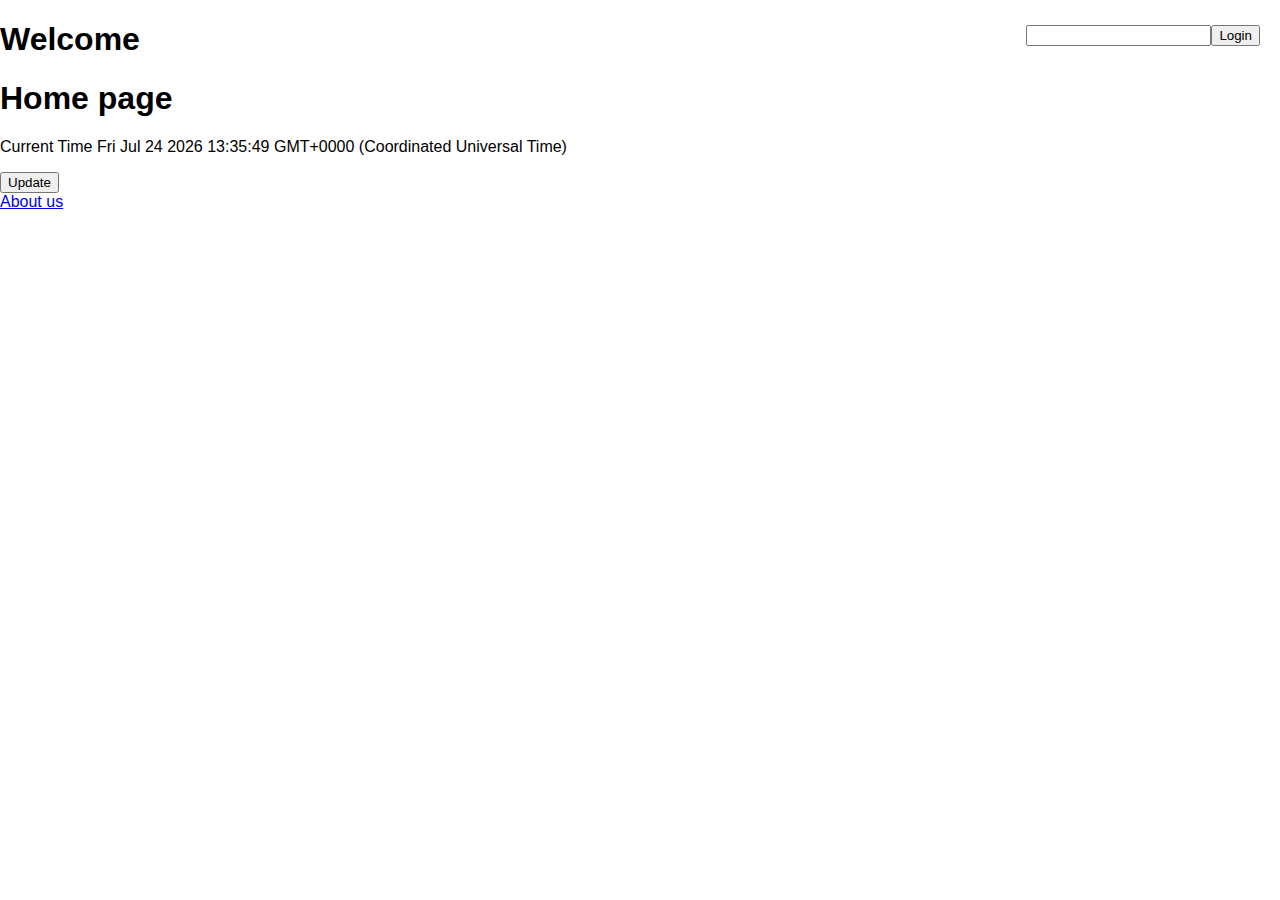
<file: index.html>
<!doctype html><html lang="en"><head><meta charset="utf-8"/><link rel="icon" href="/favicon.ico"/><meta name="viewport" content="width=device-width,initial-scale=1"/><meta name="theme-color" content="#000000"/><meta name="description" content="Web site created using create-react-app"/><link rel="apple-touch-icon" href="/logo192.png"/><link rel="manifest" href="/manifest.json"/><title>React App</title><link href="/static/css/main.86ad5824.chunk.css" rel="stylesheet"></head><body><noscript>You need to enable JavaScript to run this app.</noscript><div id="root"></div><script>!function(e){function r(r){for(var n,l,a=r[0],f=r[1],i=r[2],c=0,s=[];c<a.length;c++)l=a[c],Object.prototype.hasOwnProperty.call(o,l)&&o[l]&&s.push(o[l][0]),o[l]=0;for(n in f)Object.prototype.hasOwnProperty.call(f,n)&&(e[n]=f[n]);for(p&&p(r);s.length;)s.shift()();return u.push.apply(u,i||[]),t()}function t(){for(var e,r=0;r<u.length;r++){for(var t=u[r],n=!0,a=1;a<t.length;a++){var f=t[a];0!==o[f]&&(n=!1)}n&&(u.splice(r--,1),e=l(l.s=t[0]))}return e}var n={},o={1:0},u=[];function l(r){if(n[r])return n[r].exports;var t=n[r]={i:r,l:!1,exports:{}};return e[r].call(t.exports,t,t.exports,l),t.l=!0,t.exports}l.m=e,l.c=n,l.d=function(e,r,t){l.o(e,r)||Object.defineProperty(e,r,{enumerable:!0,get:t})},l.r=function(e){"undefined"!=typeof Symbol&&Symbol.toStringTag&&Object.defineProperty(e,Symbol.toStringTag,{value:"Module"}),Object.defineProperty(e,"__esModule",{value:!0})},l.t=function(e,r){if(1&r&&(e=l(e)),8&r)return e;if(4&r&&"object"==typeof e&&e&&e.__esModule)return e;var t=Object.create(null);if(l.r(t),Object.defineProperty(t,"default",{enumerable:!0,value:e}),2&r&&"string"!=typeof e)for(var n in e)l.d(t,n,function(r){return e[r]}.bind(null,n));return t},l.n=function(e){var r=e&&e.__esModule?function(){return e.default}:function(){return e};return l.d(r,"a",r),r},l.o=function(e,r){return Object.prototype.hasOwnProperty.call(e,r)},l.p="/";var a=this.webpackJsonp30days=this.webpackJsonp30days||[],f=a.push.bind(a);a.push=r,a=a.slice();for(var i=0;i<a.length;i++)r(a[i]);var p=f;t()}([])</script><script src="/static/js/2.9cf9d6f4.chunk.js"></script><script src="/static/js/main.5d2ea302.chunk.js"></script></body></html>
</file>
<file: static/css/main.86ad5824.chunk.css>
body{margin:0;font-family:-apple-system,BlinkMacSystemFont,"Segoe UI","Roboto","Oxygen","Ubuntu","Cantarell","Fira Sans","Droid Sans","Helvetica Neue",sans-serif;-webkit-font-smoothing:antialiased;-moz-osx-font-smoothing:grayscale}code{font-family:source-code-pro,Menlo,Monaco,Consolas,"Courier New",monospace}.demo{position:relative}.demo .notificationsFrame{z-index:2;width:100%;top:20px;background:#fff;border-radius:3px;overflow:hidden;font-family:"Open Sans",Helvetica,sans-serif;margin-bottom:40px}.demo .notificationsFrame.show-menu{transform:translate3d(150px,0,0)}.demo .notificationsFrame .searchInput{box-sizing:border-box;position:absolute;top:13px;right:55px;width:200px;height:34px;border-radius:17px;border:none;background:#fff;padding:0 17px;font-size:13px;color:#666;transition:all .3s ease-in-out;transform:translateX(15px);opacity:0;pointer-events:none}.demo .notificationsFrame .searchInput:focus{outline:none}.demo .notificationsFrame .searchInput.active{transform:translateX(0);opacity:1;pointer-events:all}.demo .notificationsFrame .header{position:relative;height:60px;background:#5f98cd;padding-top:0}.demo .notificationsFrame .header .menuIcon{position:absolute;width:29px;height:15px;top:23px;left:20px;cursor:pointer}.demo .notificationsFrame .header .menuIcon:hover .circle,.demo .notificationsFrame .header .menuIcon:hover .dashBottom,.demo .notificationsFrame .header .menuIcon:hover .dashTop{background:#fff}.demo .notificationsFrame .header .menuIcon .dashTop{position:absolute;width:20px;height:3px;top:0;left:0;background:#b2daff;border-radius:3px;transition:all .2s ease-in-out}.demo .notificationsFrame .header .menuIcon .dashBottom{position:absolute;width:20px;height:3px;top:0;left:0;background:#b2daff;border-radius:3px;transition:all .2s ease-in-out;width:29px;top:auto;bottom:0}.demo .notificationsFrame .header .menuIcon .circle{position:absolute;height:7px;width:7px;border-radius:4px;top:-2px;right:0;background:#b2daff;transition:all .2s ease-in-out}.demo .notificationsFrame .header .title{display:block;text-align:center;color:#fff;font-weight:600;font-size:15px;padding-top:20px}.demo .notificationsFrame .header .searchIcon{position:absolute;z-index:3;font-size:21px;color:#fff;top:18px;right:20px;transition:all .3s ease;cursor:pointer}.demo .notificationsFrame .header .searchIcon:hover{color:#fff}.demo .notificationsFrame .content{position:relative;overflow:hidden}.demo .notificationsFrame .content .line{position:absolute;top:0;left:40px;bottom:0;width:3px;background:#ebebeb}.demo .notificationsFrame .content .item{position:relative;z-index:2;margin:20px 30px 30px 70px;display:block}.demo .notificationsFrame .content .item:hover{color:#5f98cd;cursor:pointer}.demo .notificationsFrame .content .item .circle{box-sizing:border-box;position:absolute;height:11px;width:11px;background:#fff;border:2px solid #5f98cd;box-shadow:0 0 0 3px #fff;border-radius:6px;top:0;left:-20px}.demo .notificationsFrame .content .item .avatar{position:absolute;height:40px;width:40px;display:inline-block;vertical-align:top;overflow:hidden;left:-49px}.demo .notificationsFrame .content .item .avatar img{width:100%;border-radius:50%;position:absolute;left:0;top:0}.demo .notificationsFrame .content .item .time{display:block;font-size:11px;line-height:11px;margin-bottom:2px}.demo .notificationsFrame .content .item p{font-size:15px;line-height:20px;margin:0 40px 0 0;font-family:"Open Sans",Lora,Times,no-serif}.demo .notificationsFrame .content .item p b{font-weight:600}.demo .notificationsFrame .content .item .right{position:absolute;right:5px;font-size:11px;top:11px}.demo .notificationsFrame .content .item .commentCount{position:absolute;right:15px;font-size:12px;top:11px}.demo .notificationsFrame .content .item .commentCount:after{content:"\f075";font-family:FontAwesome;position:absolute;font-size:20px;color:#ebebeb;top:-50%;left:100%;margin-left:10px;z-index:3}.demo .notificationsFrame .content .item .commentCount:hover:after{color:#add8e6}.demo .notificationsFrame .footer{position:relative;background:#fff;margin:auto;height:30px;border-top:1px solid #eee;width:100%;border-radius:10px}.demo .notificationsFrame .footer button{background:#eee;position:absolute;width:100%;right:0;left:0;top:0;bottom:0;border:0}.demo .notificationsFrame .footer button i{margin:0 10px}.clock{margin-top:50px;text-align:center}.clock span{background-color:#1e90ff;color:#fff;padding:10px;border-radius:20px}
/*!
 *  Font Awesome 4.7.0 by @davegandy - http://fontawesome.io - @fontawesome
 *  License - http://fontawesome.io/license (Font: SIL OFL 1.1, CSS: MIT License)
 */@font-face{font-family:"FontAwesome";src:url(/static/media/fontawesome-webfont.674f50d2.eot);src:url(/static/media/fontawesome-webfont.674f50d2.eot?#iefix&v=4.7.0) format("embedded-opentype"),url(/static/media/fontawesome-webfont.af7ae505.woff2) format("woff2"),url(/static/media/fontawesome-webfont.fee66e71.woff) format("woff"),url(/static/media/fontawesome-webfont.b06871f2.ttf) format("truetype"),url(/static/media/fontawesome-webfont.7725ae5d.svg#fontawesomeregular) format("svg");font-weight:400;font-style:normal}.fa{display:inline-block;font:normal normal normal 14px/1 FontAwesome;font-size:inherit;text-rendering:auto;-webkit-font-smoothing:antialiased;-moz-osx-font-smoothing:grayscale}.fa-lg{font-size:1.33333333em;line-height:.75em;vertical-align:-15%}.fa-2x{font-size:2em}.fa-3x{font-size:3em}.fa-4x{font-size:4em}.fa-5x{font-size:5em}.fa-fw{width:1.28571429em;text-align:center}.fa-ul{padding-left:0;margin-left:2.14285714em;list-style-type:none}.fa-ul>li{position:relative}.fa-li{position:absolute;left:-2.14285714em;width:2.14285714em;top:.14285714em;text-align:center}.fa-li.fa-lg{left:-1.85714286em}.fa-border{padding:.2em .25em .15em;border:.08em solid #eee;border-radius:.1em}.fa-pull-left{float:left}.fa-pull-right{float:right}.fa.fa-pull-left{margin-right:.3em}.fa.fa-pull-right{margin-left:.3em}.pull-right{float:right}.pull-left{float:left}.fa.pull-left{margin-right:.3em}.fa.pull-right{margin-left:.3em}.fa-spin{-webkit-animation:fa-spin 2s linear infinite;animation:fa-spin 2s linear infinite}.fa-pulse{-webkit-animation:fa-spin 1s steps(8) infinite;animation:fa-spin 1s steps(8) infinite}@-webkit-keyframes fa-spin{0%{transform:rotate(0deg)}to{transform:rotate(359deg)}}@keyframes fa-spin{0%{transform:rotate(0deg)}to{transform:rotate(359deg)}}.fa-rotate-90{-ms-filter:"progid:DXImageTransform.Microsoft.BasicImage(rotation=1)";transform:rotate(90deg)}.fa-rotate-180{-ms-filter:"progid:DXImageTransform.Microsoft.BasicImage(rotation=2)";transform:rotate(180deg)}.fa-rotate-270{-ms-filter:"progid:DXImageTransform.Microsoft.BasicImage(rotation=3)";transform:rotate(270deg)}.fa-flip-horizontal{-ms-filter:"progid:DXImageTransform.Microsoft.BasicImage(rotation=0, mirror=1)";transform:scaleX(-1)}.fa-flip-vertical{-ms-filter:"progid:DXImageTransform.Microsoft.BasicImage(rotation=2, mirror=1)";transform:scaleY(-1)}:root .fa-flip-horizontal,:root .fa-flip-vertical,:root .fa-rotate-90,:root .fa-rotate-180,:root .fa-rotate-270{-webkit-filter:none;filter:none}.fa-stack{position:relative;display:inline-block;width:2em;height:2em;line-height:2em;vertical-align:middle}.fa-stack-1x,.fa-stack-2x{position:absolute;left:0;width:100%;text-align:center}.fa-stack-1x{line-height:inherit}.fa-stack-2x{font-size:2em}.fa-inverse{color:#fff}.fa-glass:before{content:"\f000"}.fa-music:before{content:"\f001"}.fa-search:before{content:"\f002"}.fa-envelope-o:before{content:"\f003"}.fa-heart:before{content:"\f004"}.fa-star:before{content:"\f005"}.fa-star-o:before{content:"\f006"}.fa-user:before{content:"\f007"}.fa-film:before{content:"\f008"}.fa-th-large:before{content:"\f009"}.fa-th:before{content:"\f00a"}.fa-th-list:before{content:"\f00b"}.fa-check:before{content:"\f00c"}.fa-close:before,.fa-remove:before,.fa-times:before{content:"\f00d"}.fa-search-plus:before{content:"\f00e"}.fa-search-minus:before{content:"\f010"}.fa-power-off:before{content:"\f011"}.fa-signal:before{content:"\f012"}.fa-cog:before,.fa-gear:before{content:"\f013"}.fa-trash-o:before{content:"\f014"}.fa-home:before{content:"\f015"}.fa-file-o:before{content:"\f016"}.fa-clock-o:before{content:"\f017"}.fa-road:before{content:"\f018"}.fa-download:before{content:"\f019"}.fa-arrow-circle-o-down:before{content:"\f01a"}.fa-arrow-circle-o-up:before{content:"\f01b"}.fa-inbox:before{content:"\f01c"}.fa-play-circle-o:before{content:"\f01d"}.fa-repeat:before,.fa-rotate-right:before{content:"\f01e"}.fa-refresh:before{content:"\f021"}.fa-list-alt:before{content:"\f022"}.fa-lock:before{content:"\f023"}.fa-flag:before{content:"\f024"}.fa-headphones:before{content:"\f025"}.fa-volume-off:before{content:"\f026"}.fa-volume-down:before{content:"\f027"}.fa-volume-up:before{content:"\f028"}.fa-qrcode:before{content:"\f029"}.fa-barcode:before{content:"\f02a"}.fa-tag:before{content:"\f02b"}.fa-tags:before{content:"\f02c"}.fa-book:before{content:"\f02d"}.fa-bookmark:before{content:"\f02e"}.fa-print:before{content:"\f02f"}.fa-camera:before{content:"\f030"}.fa-font:before{content:"\f031"}.fa-bold:before{content:"\f032"}.fa-italic:before{content:"\f033"}.fa-text-height:before{content:"\f034"}.fa-text-width:before{content:"\f035"}.fa-align-left:before{content:"\f036"}.fa-align-center:before{content:"\f037"}.fa-align-right:before{content:"\f038"}.fa-align-justify:before{content:"\f039"}.fa-list:before{content:"\f03a"}.fa-dedent:before,.fa-outdent:before{content:"\f03b"}.fa-indent:before{content:"\f03c"}.fa-video-camera:before{content:"\f03d"}.fa-image:before,.fa-photo:before,.fa-picture-o:before{content:"\f03e"}.fa-pencil:before{content:"\f040"}.fa-map-marker:before{content:"\f041"}.fa-adjust:before{content:"\f042"}.fa-tint:before{content:"\f043"}.fa-edit:before,.fa-pencil-square-o:before{content:"\f044"}.fa-share-square-o:before{content:"\f045"}.fa-check-square-o:before{content:"\f046"}.fa-arrows:before{content:"\f047"}.fa-step-backward:before{content:"\f048"}.fa-fast-backward:before{content:"\f049"}.fa-backward:before{content:"\f04a"}.fa-play:before{content:"\f04b"}.fa-pause:before{content:"\f04c"}.fa-stop:before{content:"\f04d"}.fa-forward:before{content:"\f04e"}.fa-fast-forward:before{content:"\f050"}.fa-step-forward:before{content:"\f051"}.fa-eject:before{content:"\f052"}.fa-chevron-left:before{content:"\f053"}.fa-chevron-right:before{content:"\f054"}.fa-plus-circle:before{content:"\f055"}.fa-minus-circle:before{content:"\f056"}.fa-times-circle:before{content:"\f057"}.fa-check-circle:before{content:"\f058"}.fa-question-circle:before{content:"\f059"}.fa-info-circle:before{content:"\f05a"}.fa-crosshairs:before{content:"\f05b"}.fa-times-circle-o:before{content:"\f05c"}.fa-check-circle-o:before{content:"\f05d"}.fa-ban:before{content:"\f05e"}.fa-arrow-left:before{content:"\f060"}.fa-arrow-right:before{content:"\f061"}.fa-arrow-up:before{content:"\f062"}.fa-arrow-down:before{content:"\f063"}.fa-mail-forward:before,.fa-share:before{content:"\f064"}.fa-expand:before{content:"\f065"}.fa-compress:before{content:"\f066"}.fa-plus:before{content:"\f067"}.fa-minus:before{content:"\f068"}.fa-asterisk:before{content:"\f069"}.fa-exclamation-circle:before{content:"\f06a"}.fa-gift:before{content:"\f06b"}.fa-leaf:before{content:"\f06c"}.fa-fire:before{content:"\f06d"}.fa-eye:before{content:"\f06e"}.fa-eye-slash:before{content:"\f070"}.fa-exclamation-triangle:before,.fa-warning:before{content:"\f071"}.fa-plane:before{content:"\f072"}.fa-calendar:before{content:"\f073"}.fa-random:before{content:"\f074"}.fa-comment:before{content:"\f075"}.fa-magnet:before{content:"\f076"}.fa-chevron-up:before{content:"\f077"}.fa-chevron-down:before{content:"\f078"}.fa-retweet:before{content:"\f079"}.fa-shopping-cart:before{content:"\f07a"}.fa-folder:before{content:"\f07b"}.fa-folder-open:before{content:"\f07c"}.fa-arrows-v:before{content:"\f07d"}.fa-arrows-h:before{content:"\f07e"}.fa-bar-chart-o:before,.fa-bar-chart:before{content:"\f080"}.fa-twitter-square:before{content:"\f081"}.fa-facebook-square:before{content:"\f082"}.fa-camera-retro:before{content:"\f083"}.fa-key:before{content:"\f084"}.fa-cogs:before,.fa-gears:before{content:"\f085"}.fa-comments:before{content:"\f086"}.fa-thumbs-o-up:before{content:"\f087"}.fa-thumbs-o-down:before{content:"\f088"}.fa-star-half:before{content:"\f089"}.fa-heart-o:before{content:"\f08a"}.fa-sign-out:before{content:"\f08b"}.fa-linkedin-square:before{content:"\f08c"}.fa-thumb-tack:before{content:"\f08d"}.fa-external-link:before{content:"\f08e"}.fa-sign-in:before{content:"\f090"}.fa-trophy:before{content:"\f091"}.fa-github-square:before{content:"\f092"}.fa-upload:before{content:"\f093"}.fa-lemon-o:before{content:"\f094"}.fa-phone:before{content:"\f095"}.fa-square-o:before{content:"\f096"}.fa-bookmark-o:before{content:"\f097"}.fa-phone-square:before{content:"\f098"}.fa-twitter:before{content:"\f099"}.fa-facebook-f:before,.fa-facebook:before{content:"\f09a"}.fa-github:before{content:"\f09b"}.fa-unlock:before{content:"\f09c"}.fa-credit-card:before{content:"\f09d"}.fa-feed:before,.fa-rss:before{content:"\f09e"}.fa-hdd-o:before{content:"\f0a0"}.fa-bullhorn:before{content:"\f0a1"}.fa-bell:before{content:"\f0f3"}.fa-certificate:before{content:"\f0a3"}.fa-hand-o-right:before{content:"\f0a4"}.fa-hand-o-left:before{content:"\f0a5"}.fa-hand-o-up:before{content:"\f0a6"}.fa-hand-o-down:before{content:"\f0a7"}.fa-arrow-circle-left:before{content:"\f0a8"}.fa-arrow-circle-right:before{content:"\f0a9"}.fa-arrow-circle-up:before{content:"\f0aa"}.fa-arrow-circle-down:before{content:"\f0ab"}.fa-globe:before{content:"\f0ac"}.fa-wrench:before{content:"\f0ad"}.fa-tasks:before{content:"\f0ae"}.fa-filter:before{content:"\f0b0"}.fa-briefcase:before{content:"\f0b1"}.fa-arrows-alt:before{content:"\f0b2"}.fa-group:before,.fa-users:before{content:"\f0c0"}.fa-chain:before,.fa-link:before{content:"\f0c1"}.fa-cloud:before{content:"\f0c2"}.fa-flask:before{content:"\f0c3"}.fa-cut:before,.fa-scissors:before{content:"\f0c4"}.fa-copy:before,.fa-files-o:before{content:"\f0c5"}.fa-paperclip:before{content:"\f0c6"}.fa-floppy-o:before,.fa-save:before{content:"\f0c7"}.fa-square:before{content:"\f0c8"}.fa-bars:before,.fa-navicon:before,.fa-reorder:before{content:"\f0c9"}.fa-list-ul:before{content:"\f0ca"}.fa-list-ol:before{content:"\f0cb"}.fa-strikethrough:before{content:"\f0cc"}.fa-underline:before{content:"\f0cd"}.fa-table:before{content:"\f0ce"}.fa-magic:before{content:"\f0d0"}.fa-truck:before{content:"\f0d1"}.fa-pinterest:before{content:"\f0d2"}.fa-pinterest-square:before{content:"\f0d3"}.fa-google-plus-square:before{content:"\f0d4"}.fa-google-plus:before{content:"\f0d5"}.fa-money:before{content:"\f0d6"}.fa-caret-down:before{content:"\f0d7"}.fa-caret-up:before{content:"\f0d8"}.fa-caret-left:before{content:"\f0d9"}.fa-caret-right:before{content:"\f0da"}.fa-columns:before{content:"\f0db"}.fa-sort:before,.fa-unsorted:before{content:"\f0dc"}.fa-sort-desc:before,.fa-sort-down:before{content:"\f0dd"}.fa-sort-asc:before,.fa-sort-up:before{content:"\f0de"}.fa-envelope:before{content:"\f0e0"}.fa-linkedin:before{content:"\f0e1"}.fa-rotate-left:before,.fa-undo:before{content:"\f0e2"}.fa-gavel:before,.fa-legal:before{content:"\f0e3"}.fa-dashboard:before,.fa-tachometer:before{content:"\f0e4"}.fa-comment-o:before{content:"\f0e5"}.fa-comments-o:before{content:"\f0e6"}.fa-bolt:before,.fa-flash:before{content:"\f0e7"}.fa-sitemap:before{content:"\f0e8"}.fa-umbrella:before{content:"\f0e9"}.fa-clipboard:before,.fa-paste:before{content:"\f0ea"}.fa-lightbulb-o:before{content:"\f0eb"}.fa-exchange:before{content:"\f0ec"}.fa-cloud-download:before{content:"\f0ed"}.fa-cloud-upload:before{content:"\f0ee"}.fa-user-md:before{content:"\f0f0"}.fa-stethoscope:before{content:"\f0f1"}.fa-suitcase:before{content:"\f0f2"}.fa-bell-o:before{content:"\f0a2"}.fa-coffee:before{content:"\f0f4"}.fa-cutlery:before{content:"\f0f5"}.fa-file-text-o:before{content:"\f0f6"}.fa-building-o:before{content:"\f0f7"}.fa-hospital-o:before{content:"\f0f8"}.fa-ambulance:before{content:"\f0f9"}.fa-medkit:before{content:"\f0fa"}.fa-fighter-jet:before{content:"\f0fb"}.fa-beer:before{content:"\f0fc"}.fa-h-square:before{content:"\f0fd"}.fa-plus-square:before{content:"\f0fe"}.fa-angle-double-left:before{content:"\f100"}.fa-angle-double-right:before{content:"\f101"}.fa-angle-double-up:before{content:"\f102"}.fa-angle-double-down:before{content:"\f103"}.fa-angle-left:before{content:"\f104"}.fa-angle-right:before{content:"\f105"}.fa-angle-up:before{content:"\f106"}.fa-angle-down:before{content:"\f107"}.fa-desktop:before{content:"\f108"}.fa-laptop:before{content:"\f109"}.fa-tablet:before{content:"\f10a"}.fa-mobile-phone:before,.fa-mobile:before{content:"\f10b"}.fa-circle-o:before{content:"\f10c"}.fa-quote-left:before{content:"\f10d"}.fa-quote-right:before{content:"\f10e"}.fa-spinner:before{content:"\f110"}.fa-circle:before{content:"\f111"}.fa-mail-reply:before,.fa-reply:before{content:"\f112"}.fa-github-alt:before{content:"\f113"}.fa-folder-o:before{content:"\f114"}.fa-folder-open-o:before{content:"\f115"}.fa-smile-o:before{content:"\f118"}.fa-frown-o:before{content:"\f119"}.fa-meh-o:before{content:"\f11a"}.fa-gamepad:before{content:"\f11b"}.fa-keyboard-o:before{content:"\f11c"}.fa-flag-o:before{content:"\f11d"}.fa-flag-checkered:before{content:"\f11e"}.fa-terminal:before{content:"\f120"}.fa-code:before{content:"\f121"}.fa-mail-reply-all:before,.fa-reply-all:before{content:"\f122"}.fa-star-half-empty:before,.fa-star-half-full:before,.fa-star-half-o:before{content:"\f123"}.fa-location-arrow:before{content:"\f124"}.fa-crop:before{content:"\f125"}.fa-code-fork:before{content:"\f126"}.fa-chain-broken:before,.fa-unlink:before{content:"\f127"}.fa-question:before{content:"\f128"}.fa-info:before{content:"\f129"}.fa-exclamation:before{content:"\f12a"}.fa-superscript:before{content:"\f12b"}.fa-subscript:before{content:"\f12c"}.fa-eraser:before{content:"\f12d"}.fa-puzzle-piece:before{content:"\f12e"}.fa-microphone:before{content:"\f130"}.fa-microphone-slash:before{content:"\f131"}.fa-shield:before{content:"\f132"}.fa-calendar-o:before{content:"\f133"}.fa-fire-extinguisher:before{content:"\f134"}.fa-rocket:before{content:"\f135"}.fa-maxcdn:before{content:"\f136"}.fa-chevron-circle-left:before{content:"\f137"}.fa-chevron-circle-right:before{content:"\f138"}.fa-chevron-circle-up:before{content:"\f139"}.fa-chevron-circle-down:before{content:"\f13a"}.fa-html5:before{content:"\f13b"}.fa-css3:before{content:"\f13c"}.fa-anchor:before{content:"\f13d"}.fa-unlock-alt:before{content:"\f13e"}.fa-bullseye:before{content:"\f140"}.fa-ellipsis-h:before{content:"\f141"}.fa-ellipsis-v:before{content:"\f142"}.fa-rss-square:before{content:"\f143"}.fa-play-circle:before{content:"\f144"}.fa-ticket:before{content:"\f145"}.fa-minus-square:before{content:"\f146"}.fa-minus-square-o:before{content:"\f147"}.fa-level-up:before{content:"\f148"}.fa-level-down:before{content:"\f149"}.fa-check-square:before{content:"\f14a"}.fa-pencil-square:before{content:"\f14b"}.fa-external-link-square:before{content:"\f14c"}.fa-share-square:before{content:"\f14d"}.fa-compass:before{content:"\f14e"}.fa-caret-square-o-down:before,.fa-toggle-down:before{content:"\f150"}.fa-caret-square-o-up:before,.fa-toggle-up:before{content:"\f151"}.fa-caret-square-o-right:before,.fa-toggle-right:before{content:"\f152"}.fa-eur:before,.fa-euro:before{content:"\f153"}.fa-gbp:before{content:"\f154"}.fa-dollar:before,.fa-usd:before{content:"\f155"}.fa-inr:before,.fa-rupee:before{content:"\f156"}.fa-cny:before,.fa-jpy:before,.fa-rmb:before,.fa-yen:before{content:"\f157"}.fa-rouble:before,.fa-rub:before,.fa-ruble:before{content:"\f158"}.fa-krw:before,.fa-won:before{content:"\f159"}.fa-bitcoin:before,.fa-btc:before{content:"\f15a"}.fa-file:before{content:"\f15b"}.fa-file-text:before{content:"\f15c"}.fa-sort-alpha-asc:before{content:"\f15d"}.fa-sort-alpha-desc:before{content:"\f15e"}.fa-sort-amount-asc:before{content:"\f160"}.fa-sort-amount-desc:before{content:"\f161"}.fa-sort-numeric-asc:before{content:"\f162"}.fa-sort-numeric-desc:before{content:"\f163"}.fa-thumbs-up:before{content:"\f164"}.fa-thumbs-down:before{content:"\f165"}.fa-youtube-square:before{content:"\f166"}.fa-youtube:before{content:"\f167"}.fa-xing:before{content:"\f168"}.fa-xing-square:before{content:"\f169"}.fa-youtube-play:before{content:"\f16a"}.fa-dropbox:before{content:"\f16b"}.fa-stack-overflow:before{content:"\f16c"}.fa-instagram:before{content:"\f16d"}.fa-flickr:before{content:"\f16e"}.fa-adn:before{content:"\f170"}.fa-bitbucket:before{content:"\f171"}.fa-bitbucket-square:before{content:"\f172"}.fa-tumblr:before{content:"\f173"}.fa-tumblr-square:before{content:"\f174"}.fa-long-arrow-down:before{content:"\f175"}.fa-long-arrow-up:before{content:"\f176"}.fa-long-arrow-left:before{content:"\f177"}.fa-long-arrow-right:before{content:"\f178"}.fa-apple:before{content:"\f179"}.fa-windows:before{content:"\f17a"}.fa-android:before{content:"\f17b"}.fa-linux:before{content:"\f17c"}.fa-dribbble:before{content:"\f17d"}.fa-skype:before{content:"\f17e"}.fa-foursquare:before{content:"\f180"}.fa-trello:before{content:"\f181"}.fa-female:before{content:"\f182"}.fa-male:before{content:"\f183"}.fa-gittip:before,.fa-gratipay:before{content:"\f184"}.fa-sun-o:before{content:"\f185"}.fa-moon-o:before{content:"\f186"}.fa-archive:before{content:"\f187"}.fa-bug:before{content:"\f188"}.fa-vk:before{content:"\f189"}.fa-weibo:before{content:"\f18a"}.fa-renren:before{content:"\f18b"}.fa-pagelines:before{content:"\f18c"}.fa-stack-exchange:before{content:"\f18d"}.fa-arrow-circle-o-right:before{content:"\f18e"}.fa-arrow-circle-o-left:before{content:"\f190"}.fa-caret-square-o-left:before,.fa-toggle-left:before{content:"\f191"}.fa-dot-circle-o:before{content:"\f192"}.fa-wheelchair:before{content:"\f193"}.fa-vimeo-square:before{content:"\f194"}.fa-try:before,.fa-turkish-lira:before{content:"\f195"}.fa-plus-square-o:before{content:"\f196"}.fa-space-shuttle:before{content:"\f197"}.fa-slack:before{content:"\f198"}.fa-envelope-square:before{content:"\f199"}.fa-wordpress:before{content:"\f19a"}.fa-openid:before{content:"\f19b"}.fa-bank:before,.fa-institution:before,.fa-university:before{content:"\f19c"}.fa-graduation-cap:before,.fa-mortar-board:before{content:"\f19d"}.fa-yahoo:before{content:"\f19e"}.fa-google:before{content:"\f1a0"}.fa-reddit:before{content:"\f1a1"}.fa-reddit-square:before{content:"\f1a2"}.fa-stumbleupon-circle:before{content:"\f1a3"}.fa-stumbleupon:before{content:"\f1a4"}.fa-delicious:before{content:"\f1a5"}.fa-digg:before{content:"\f1a6"}.fa-pied-piper-pp:before{content:"\f1a7"}.fa-pied-piper-alt:before{content:"\f1a8"}.fa-drupal:before{content:"\f1a9"}.fa-joomla:before{content:"\f1aa"}.fa-language:before{content:"\f1ab"}.fa-fax:before{content:"\f1ac"}.fa-building:before{content:"\f1ad"}.fa-child:before{content:"\f1ae"}.fa-paw:before{content:"\f1b0"}.fa-spoon:before{content:"\f1b1"}.fa-cube:before{content:"\f1b2"}.fa-cubes:before{content:"\f1b3"}.fa-behance:before{content:"\f1b4"}.fa-behance-square:before{content:"\f1b5"}.fa-steam:before{content:"\f1b6"}.fa-steam-square:before{content:"\f1b7"}.fa-recycle:before{content:"\f1b8"}.fa-automobile:before,.fa-car:before{content:"\f1b9"}.fa-cab:before,.fa-taxi:before{content:"\f1ba"}.fa-tree:before{content:"\f1bb"}.fa-spotify:before{content:"\f1bc"}.fa-deviantart:before{content:"\f1bd"}.fa-soundcloud:before{content:"\f1be"}.fa-database:before{content:"\f1c0"}.fa-file-pdf-o:before{content:"\f1c1"}.fa-file-word-o:before{content:"\f1c2"}.fa-file-excel-o:before{content:"\f1c3"}.fa-file-powerpoint-o:before{content:"\f1c4"}.fa-file-image-o:before,.fa-file-photo-o:before,.fa-file-picture-o:before{content:"\f1c5"}.fa-file-archive-o:before,.fa-file-zip-o:before{content:"\f1c6"}.fa-file-audio-o:before,.fa-file-sound-o:before{content:"\f1c7"}.fa-file-movie-o:before,.fa-file-video-o:before{content:"\f1c8"}.fa-file-code-o:before{content:"\f1c9"}.fa-vine:before{content:"\f1ca"}.fa-codepen:before{content:"\f1cb"}.fa-jsfiddle:before{content:"\f1cc"}.fa-life-bouy:before,.fa-life-buoy:before,.fa-life-ring:before,.fa-life-saver:before,.fa-support:before{content:"\f1cd"}.fa-circle-o-notch:before{content:"\f1ce"}.fa-ra:before,.fa-rebel:before,.fa-resistance:before{content:"\f1d0"}.fa-empire:before,.fa-ge:before{content:"\f1d1"}.fa-git-square:before{content:"\f1d2"}.fa-git:before{content:"\f1d3"}.fa-hacker-news:before,.fa-y-combinator-square:before,.fa-yc-square:before{content:"\f1d4"}.fa-tencent-weibo:before{content:"\f1d5"}.fa-qq:before{content:"\f1d6"}.fa-wechat:before,.fa-weixin:before{content:"\f1d7"}.fa-paper-plane:before,.fa-send:before{content:"\f1d8"}.fa-paper-plane-o:before,.fa-send-o:before{content:"\f1d9"}.fa-history:before{content:"\f1da"}.fa-circle-thin:before{content:"\f1db"}.fa-header:before{content:"\f1dc"}.fa-paragraph:before{content:"\f1dd"}.fa-sliders:before{content:"\f1de"}.fa-share-alt:before{content:"\f1e0"}.fa-share-alt-square:before{content:"\f1e1"}.fa-bomb:before{content:"\f1e2"}.fa-futbol-o:before,.fa-soccer-ball-o:before{content:"\f1e3"}.fa-tty:before{content:"\f1e4"}.fa-binoculars:before{content:"\f1e5"}.fa-plug:before{content:"\f1e6"}.fa-slideshare:before{content:"\f1e7"}.fa-twitch:before{content:"\f1e8"}.fa-yelp:before{content:"\f1e9"}.fa-newspaper-o:before{content:"\f1ea"}.fa-wifi:before{content:"\f1eb"}.fa-calculator:before{content:"\f1ec"}.fa-paypal:before{content:"\f1ed"}.fa-google-wallet:before{content:"\f1ee"}.fa-cc-visa:before{content:"\f1f0"}.fa-cc-mastercard:before{content:"\f1f1"}.fa-cc-discover:before{content:"\f1f2"}.fa-cc-amex:before{content:"\f1f3"}.fa-cc-paypal:before{content:"\f1f4"}.fa-cc-stripe:before{content:"\f1f5"}.fa-bell-slash:before{content:"\f1f6"}.fa-bell-slash-o:before{content:"\f1f7"}.fa-trash:before{content:"\f1f8"}.fa-copyright:before{content:"\f1f9"}.fa-at:before{content:"\f1fa"}.fa-eyedropper:before{content:"\f1fb"}.fa-paint-brush:before{content:"\f1fc"}.fa-birthday-cake:before{content:"\f1fd"}.fa-area-chart:before{content:"\f1fe"}.fa-pie-chart:before{content:"\f200"}.fa-line-chart:before{content:"\f201"}.fa-lastfm:before{content:"\f202"}.fa-lastfm-square:before{content:"\f203"}.fa-toggle-off:before{content:"\f204"}.fa-toggle-on:before{content:"\f205"}.fa-bicycle:before{content:"\f206"}.fa-bus:before{content:"\f207"}.fa-ioxhost:before{content:"\f208"}.fa-angellist:before{content:"\f209"}.fa-cc:before{content:"\f20a"}.fa-ils:before,.fa-shekel:before,.fa-sheqel:before{content:"\f20b"}.fa-meanpath:before{content:"\f20c"}.fa-buysellads:before{content:"\f20d"}.fa-connectdevelop:before{content:"\f20e"}.fa-dashcube:before{content:"\f210"}.fa-forumbee:before{content:"\f211"}.fa-leanpub:before{content:"\f212"}.fa-sellsy:before{content:"\f213"}.fa-shirtsinbulk:before{content:"\f214"}.fa-simplybuilt:before{content:"\f215"}.fa-skyatlas:before{content:"\f216"}.fa-cart-plus:before{content:"\f217"}.fa-cart-arrow-down:before{content:"\f218"}.fa-diamond:before{content:"\f219"}.fa-ship:before{content:"\f21a"}.fa-user-secret:before{content:"\f21b"}.fa-motorcycle:before{content:"\f21c"}.fa-street-view:before{content:"\f21d"}.fa-heartbeat:before{content:"\f21e"}.fa-venus:before{content:"\f221"}.fa-mars:before{content:"\f222"}.fa-mercury:before{content:"\f223"}.fa-intersex:before,.fa-transgender:before{content:"\f224"}.fa-transgender-alt:before{content:"\f225"}.fa-venus-double:before{content:"\f226"}.fa-mars-double:before{content:"\f227"}.fa-venus-mars:before{content:"\f228"}.fa-mars-stroke:before{content:"\f229"}.fa-mars-stroke-v:before{content:"\f22a"}.fa-mars-stroke-h:before{content:"\f22b"}.fa-neuter:before{content:"\f22c"}.fa-genderless:before{content:"\f22d"}.fa-facebook-official:before{content:"\f230"}.fa-pinterest-p:before{content:"\f231"}.fa-whatsapp:before{content:"\f232"}.fa-server:before{content:"\f233"}.fa-user-plus:before{content:"\f234"}.fa-user-times:before{content:"\f235"}.fa-bed:before,.fa-hotel:before{content:"\f236"}.fa-viacoin:before{content:"\f237"}.fa-train:before{content:"\f238"}.fa-subway:before{content:"\f239"}.fa-medium:before{content:"\f23a"}.fa-y-combinator:before,.fa-yc:before{content:"\f23b"}.fa-optin-monster:before{content:"\f23c"}.fa-opencart:before{content:"\f23d"}.fa-expeditedssl:before{content:"\f23e"}.fa-battery-4:before,.fa-battery-full:before,.fa-battery:before{content:"\f240"}.fa-battery-3:before,.fa-battery-three-quarters:before{content:"\f241"}.fa-battery-2:before,.fa-battery-half:before{content:"\f242"}.fa-battery-1:before,.fa-battery-quarter:before{content:"\f243"}.fa-battery-0:before,.fa-battery-empty:before{content:"\f244"}.fa-mouse-pointer:before{content:"\f245"}.fa-i-cursor:before{content:"\f246"}.fa-object-group:before{content:"\f247"}.fa-object-ungroup:before{content:"\f248"}.fa-sticky-note:before{content:"\f249"}.fa-sticky-note-o:before{content:"\f24a"}.fa-cc-jcb:before{content:"\f24b"}.fa-cc-diners-club:before{content:"\f24c"}.fa-clone:before{content:"\f24d"}.fa-balance-scale:before{content:"\f24e"}.fa-hourglass-o:before{content:"\f250"}.fa-hourglass-1:before,.fa-hourglass-start:before{content:"\f251"}.fa-hourglass-2:before,.fa-hourglass-half:before{content:"\f252"}.fa-hourglass-3:before,.fa-hourglass-end:before{content:"\f253"}.fa-hourglass:before{content:"\f254"}.fa-hand-grab-o:before,.fa-hand-rock-o:before{content:"\f255"}.fa-hand-paper-o:before,.fa-hand-stop-o:before{content:"\f256"}.fa-hand-scissors-o:before{content:"\f257"}.fa-hand-lizard-o:before{content:"\f258"}.fa-hand-spock-o:before{content:"\f259"}.fa-hand-pointer-o:before{content:"\f25a"}.fa-hand-peace-o:before{content:"\f25b"}.fa-trademark:before{content:"\f25c"}.fa-registered:before{content:"\f25d"}.fa-creative-commons:before{content:"\f25e"}.fa-gg:before{content:"\f260"}.fa-gg-circle:before{content:"\f261"}.fa-tripadvisor:before{content:"\f262"}.fa-odnoklassniki:before{content:"\f263"}.fa-odnoklassniki-square:before{content:"\f264"}.fa-get-pocket:before{content:"\f265"}.fa-wikipedia-w:before{content:"\f266"}.fa-safari:before{content:"\f267"}.fa-chrome:before{content:"\f268"}.fa-firefox:before{content:"\f269"}.fa-opera:before{content:"\f26a"}.fa-internet-explorer:before{content:"\f26b"}.fa-television:before,.fa-tv:before{content:"\f26c"}.fa-contao:before{content:"\f26d"}.fa-500px:before{content:"\f26e"}.fa-amazon:before{content:"\f270"}.fa-calendar-plus-o:before{content:"\f271"}.fa-calendar-minus-o:before{content:"\f272"}.fa-calendar-times-o:before{content:"\f273"}.fa-calendar-check-o:before{content:"\f274"}.fa-industry:before{content:"\f275"}.fa-map-pin:before{content:"\f276"}.fa-map-signs:before{content:"\f277"}.fa-map-o:before{content:"\f278"}.fa-map:before{content:"\f279"}.fa-commenting:before{content:"\f27a"}.fa-commenting-o:before{content:"\f27b"}.fa-houzz:before{content:"\f27c"}.fa-vimeo:before{content:"\f27d"}.fa-black-tie:before{content:"\f27e"}.fa-fonticons:before{content:"\f280"}.fa-reddit-alien:before{content:"\f281"}.fa-edge:before{content:"\f282"}.fa-credit-card-alt:before{content:"\f283"}.fa-codiepie:before{content:"\f284"}.fa-modx:before{content:"\f285"}.fa-fort-awesome:before{content:"\f286"}.fa-usb:before{content:"\f287"}.fa-product-hunt:before{content:"\f288"}.fa-mixcloud:before{content:"\f289"}.fa-scribd:before{content:"\f28a"}.fa-pause-circle:before{content:"\f28b"}.fa-pause-circle-o:before{content:"\f28c"}.fa-stop-circle:before{content:"\f28d"}.fa-stop-circle-o:before{content:"\f28e"}.fa-shopping-bag:before{content:"\f290"}.fa-shopping-basket:before{content:"\f291"}.fa-hashtag:before{content:"\f292"}.fa-bluetooth:before{content:"\f293"}.fa-bluetooth-b:before{content:"\f294"}.fa-percent:before{content:"\f295"}.fa-gitlab:before{content:"\f296"}.fa-wpbeginner:before{content:"\f297"}.fa-wpforms:before{content:"\f298"}.fa-envira:before{content:"\f299"}.fa-universal-access:before{content:"\f29a"}.fa-wheelchair-alt:before{content:"\f29b"}.fa-question-circle-o:before{content:"\f29c"}.fa-blind:before{content:"\f29d"}.fa-audio-description:before{content:"\f29e"}.fa-volume-control-phone:before{content:"\f2a0"}.fa-braille:before{content:"\f2a1"}.fa-assistive-listening-systems:before{content:"\f2a2"}.fa-american-sign-language-interpreting:before,.fa-asl-interpreting:before{content:"\f2a3"}.fa-deaf:before,.fa-deafness:before,.fa-hard-of-hearing:before{content:"\f2a4"}.fa-glide:before{content:"\f2a5"}.fa-glide-g:before{content:"\f2a6"}.fa-sign-language:before,.fa-signing:before{content:"\f2a7"}.fa-low-vision:before{content:"\f2a8"}.fa-viadeo:before{content:"\f2a9"}.fa-viadeo-square:before{content:"\f2aa"}.fa-snapchat:before{content:"\f2ab"}.fa-snapchat-ghost:before{content:"\f2ac"}.fa-snapchat-square:before{content:"\f2ad"}.fa-pied-piper:before{content:"\f2ae"}.fa-first-order:before{content:"\f2b0"}.fa-yoast:before{content:"\f2b1"}.fa-themeisle:before{content:"\f2b2"}.fa-google-plus-circle:before,.fa-google-plus-official:before{content:"\f2b3"}.fa-fa:before,.fa-font-awesome:before{content:"\f2b4"}.fa-handshake-o:before{content:"\f2b5"}.fa-envelope-open:before{content:"\f2b6"}.fa-envelope-open-o:before{content:"\f2b7"}.fa-linode:before{content:"\f2b8"}.fa-address-book:before{content:"\f2b9"}.fa-address-book-o:before{content:"\f2ba"}.fa-address-card:before,.fa-vcard:before{content:"\f2bb"}.fa-address-card-o:before,.fa-vcard-o:before{content:"\f2bc"}.fa-user-circle:before{content:"\f2bd"}.fa-user-circle-o:before{content:"\f2be"}.fa-user-o:before{content:"\f2c0"}.fa-id-badge:before{content:"\f2c1"}.fa-drivers-license:before,.fa-id-card:before{content:"\f2c2"}.fa-drivers-license-o:before,.fa-id-card-o:before{content:"\f2c3"}.fa-quora:before{content:"\f2c4"}.fa-free-code-camp:before{content:"\f2c5"}.fa-telegram:before{content:"\f2c6"}.fa-thermometer-4:before,.fa-thermometer-full:before,.fa-thermometer:before{content:"\f2c7"}.fa-thermometer-3:before,.fa-thermometer-three-quarters:before{content:"\f2c8"}.fa-thermometer-2:before,.fa-thermometer-half:before{content:"\f2c9"}.fa-thermometer-1:before,.fa-thermometer-quarter:before{content:"\f2ca"}.fa-thermometer-0:before,.fa-thermometer-empty:before{content:"\f2cb"}.fa-shower:before{content:"\f2cc"}.fa-bath:before,.fa-bathtub:before,.fa-s15:before{content:"\f2cd"}.fa-podcast:before{content:"\f2ce"}.fa-window-maximize:before{content:"\f2d0"}.fa-window-minimize:before{content:"\f2d1"}.fa-window-restore:before{content:"\f2d2"}.fa-times-rectangle:before,.fa-window-close:before{content:"\f2d3"}.fa-times-rectangle-o:before,.fa-window-close-o:before{content:"\f2d4"}.fa-bandcamp:before{content:"\f2d5"}.fa-grav:before{content:"\f2d6"}.fa-etsy:before{content:"\f2d7"}.fa-imdb:before{content:"\f2d8"}.fa-ravelry:before{content:"\f2d9"}.fa-eercast:before{content:"\f2da"}.fa-microchip:before{content:"\f2db"}.fa-snowflake-o:before{content:"\f2dc"}.fa-superpowers:before{content:"\f2dd"}.fa-wpexplorer:before{content:"\f2de"}.fa-meetup:before{content:"\f2e0"}.sr-only{position:absolute;width:1px;height:1px;padding:0;margin:-1px;overflow:hidden;clip:rect(0,0,0,0);border:0}.sr-only-focusable:active,.sr-only-focusable:focus{position:static;width:auto;height:auto;margin:0;overflow:visible;clip:auto}
/*# sourceMappingURL=main.86ad5824.chunk.css.map */
</file>
